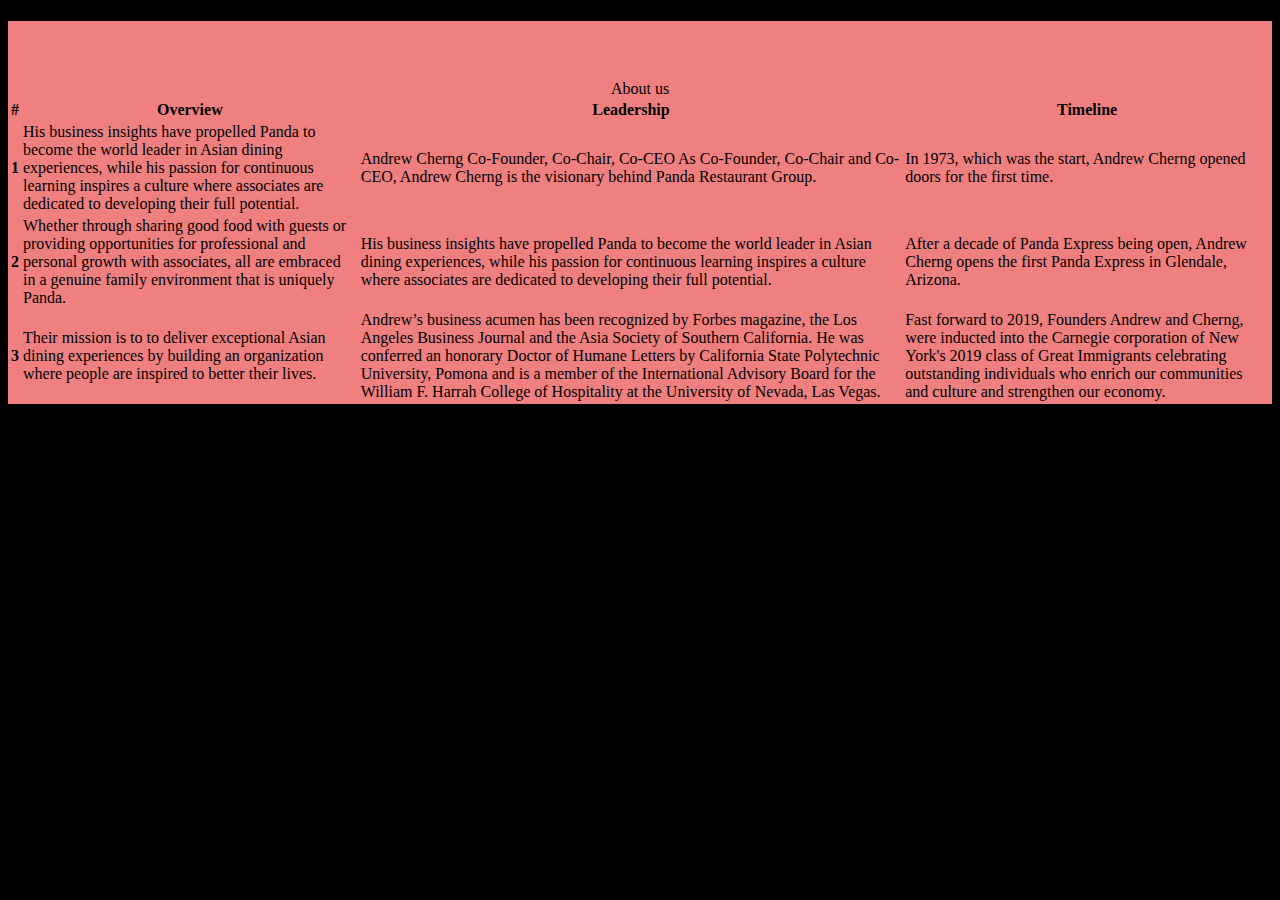
<file: about.html>
<!doctype html>
<html lang="en">
  <head>
    <!-- Required meta tags -->
    <meta charset="utf-8">
    <meta name="viewport" content="width=device-width, initial-scale=1">

    <!-- Bootstrap CSS -->
    <link href="https://cdn.jsdelivr.net/npm/bootstrap@5.0.1/dist/css/bootstrap.min.css" rel="stylesheet" integrity="sha384-+0n0xVW2eSR5OomGNYDnhzAbDsOXxcvSN1TPprVMTNDbiYZCxYbOOl7+AMvyTG2x" crossorigin="anonymous">
    <link rel="stylesheet" href="index.css"></style>
    <title>About</title>
  </head>
  <body>
    <h1>About</h1>
    <table class="table caption-top">
        <caption>About us </caption>
        <thead>
          <tr>
            <th scope="col">#</th>
            <th scope="col">Overview</th>
            <th scope="col">Leadership</th>
            <th scope="col">Timeline</th>
          </tr>
        </thead>
        <tbody>
          <tr>
            <th scope="row">1</th>
            <td>His business insights have propelled Panda to become the world leader in Asian dining experiences, while his passion for continuous learning inspires a culture where associates are dedicated to developing their full potential.</td>
            <td>Andrew Cherng
                Co-Founder, Co-Chair, Co-CEO
                    As Co-Founder, Co-Chair and Co-CEO, Andrew Cherng is the visionary behind Panda Restaurant Group. </td>
            <td>In 1973, which was the start, Andrew Cherng opened doors for the first time.</td>
          </tr>
          <tr>
            <th scope="row">2</th>
            <td>Whether through sharing good food with guests or providing opportunities for professional and personal growth with associates, all are embraced in a genuine family environment that is uniquely Panda.</td>
            <td>His business insights have propelled Panda to become the world leader in Asian dining experiences, while his passion for continuous learning inspires a culture where associates are dedicated to developing their full potential.</td>
            <td>After a decade of Panda Express being open, Andrew Cherng opens the first Panda Express in Glendale, Arizona.</td>
          </tr>
          <tr>
            <th scope="row">3</th>
            <td>Their mission is to to deliver exceptional Asian dining experiences by building an organization where people are inspired to better their lives.</td>
            <td>Andrew’s business acumen has been recognized by Forbes magazine, the Los Angeles Business Journal and the Asia Society of Southern California. He was conferred an honorary Doctor of Humane Letters by California State Polytechnic University, Pomona and is a member of the International Advisory Board for the William F. Harrah College of Hospitality at the University of Nevada, Las Vegas.

                </td>
            <td>Fast forward to 2019, Founders Andrew and Cherng, were inducted into the Carnegie corporation of New York's 2019 class of Great Immigrants
                celebrating outstanding individuals who enrich our communities and culture and strengthen our economy. 
            </td>
          </tr>
        </tbody>
      </table>
    <!-- Optional JavaScript; choose one of the two! -->

    <!-- Option 1: Bootstrap Bundle with Popper -->
    <script src="https://cdn.jsdelivr.net/npm/bootstrap@5.0.1/dist/js/bootstrap.bundle.min.js" integrity="sha384-gtEjrD/SeCtmISkJkNUaaKMoLD0//ElJ19smozuHV6z3Iehds+3Ulb9Bn9Plx0x4" crossorigin="anonymous"></script>

    <!-- Option 2: Separate Popper and Bootstrap JS -->
    <!--
    <script src="https://cdn.jsdelivr.net/npm/@popperjs/core@2.9.2/dist/umd/popper.min.js" integrity="sha384-IQsoLXl5PILFhosVNubq5LC7Qb9DXgDA9i+tQ8Zj3iwWAwPtgFTxbJ8NT4GN1R8p" crossorigin="anonymous"></script>
    <script src="https://cdn.jsdelivr.net/npm/bootstrap@5.0.1/dist/js/bootstrap.min.js" integrity="sha384-Atwg2Pkwv9vp0ygtn1JAojH0nYbwNJLPhwyoVbhoPwBhjQPR5VtM2+xf0Uwh9KtT" crossorigin="anonymous"></script>
    -->
  </body>
</html>
</file>
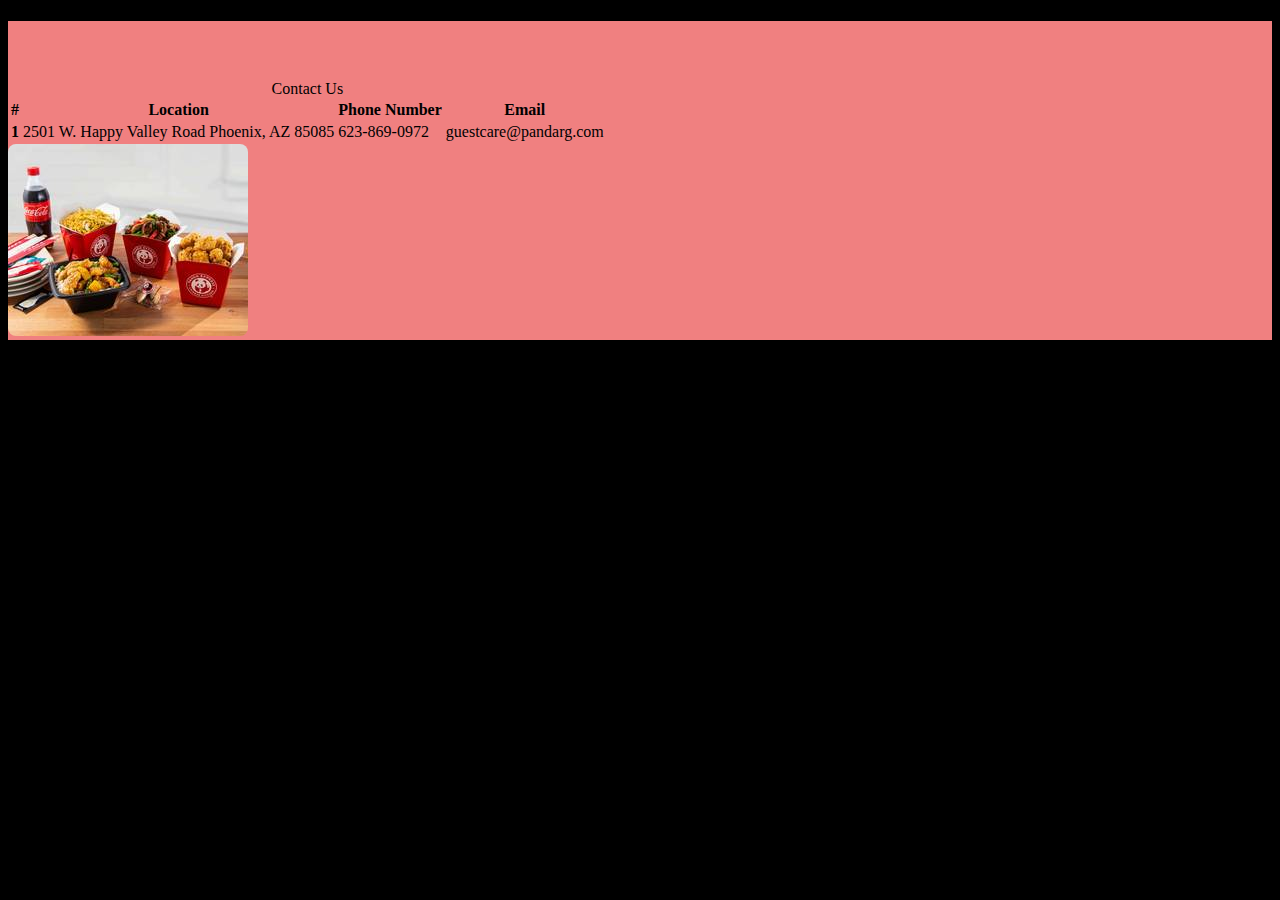
<file: contact.html>
<!doctype html>
<html lang="en">
  <head>
    <!-- Required meta tags -->
    <meta charset="utf-8">
    <meta name="viewport" content="width=device-width, initial-scale=1">

    <!-- Bootstrap CSS -->
    <link href="https://cdn.jsdelivr.net/npm/bootstrap@5.0.1/dist/css/bootstrap.min.css" rel="stylesheet" integrity="sha384-+0n0xVW2eSR5OomGNYDnhzAbDsOXxcvSN1TPprVMTNDbiYZCxYbOOl7+AMvyTG2x" crossorigin="anonymous">
    <link rel="stylesheet" href="index.css"></style>
    <title>Contact</title>
  </head>
  
  <body>
    <h1>Contact</h1>
    
    <table class="table caption-top">
        <caption>Contact Us</caption>
        <thead>
          <tr>
            <th scope="col">#</th>
            <th scope="col">Location</th>
            <th scope="col">Phone Number</th>
            <th scope="col">Email</th>
          </tr>
        </thead>
        <tbody>
          <tr>
            <th scope="row">1</th>
            <td>2501 W. Happy Valley Road
                Phoenix, AZ 85085</td>
            <td>623-869-0972</td>
            <td>guestcare@pandarg.com</td>
          </tr>
        </tbody>
      </table>


    <!-- Optional JavaScript; choose one of the two! -->

    <!-- Option 1: Bootstrap Bundle with Popper -->
    <script src="https://cdn.jsdelivr.net/npm/bootstrap@5.0.1/dist/js/bootstrap.bundle.min.js" integrity="sha384-gtEjrD/SeCtmISkJkNUaaKMoLD0//ElJ19smozuHV6z3Iehds+3Ulb9Bn9Plx0x4" crossorigin="anonymous"></script>

    <!-- Option 2: Separate Popper and Bootstrap JS -->
    <!--
    <script src="https://cdn.jsdelivr.net/npm/@popperjs/core@2.9.2/dist/umd/popper.min.js" integrity="sha384-IQsoLXl5PILFhosVNubq5LC7Qb9DXgDA9i+tQ8Zj3iwWAwPtgFTxbJ8NT4GN1R8p" crossorigin="anonymous"></script>
    <script src="https://cdn.jsdelivr.net/npm/bootstrap@5.0.1/dist/js/bootstrap.min.js" integrity="sha384-Atwg2Pkwv9vp0ygtn1JAojH0nYbwNJLPhwyoVbhoPwBhjQPR5VtM2+xf0Uwh9KtT" crossorigin="anonymous"></script>
    -->
    <img src= "pandapicture.jpeg" alt="100%">
  </body>
</html>
</file>
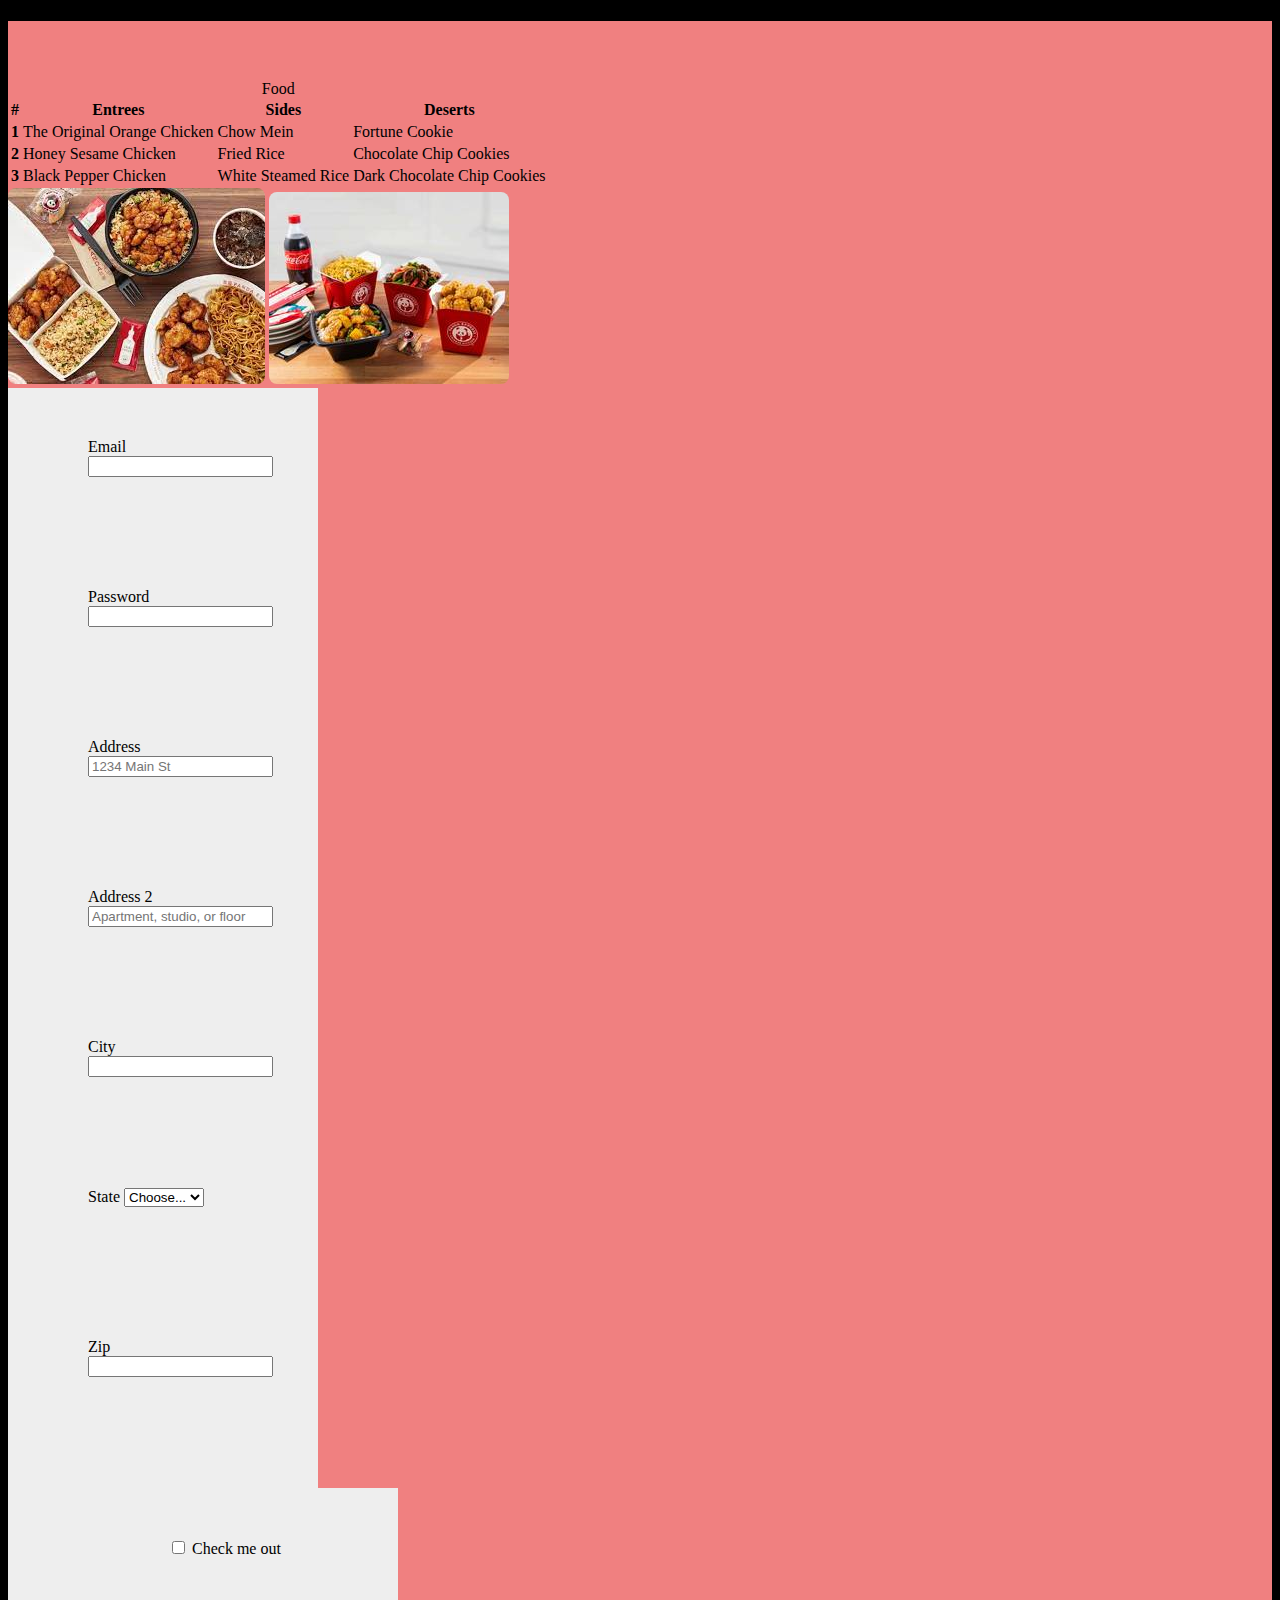
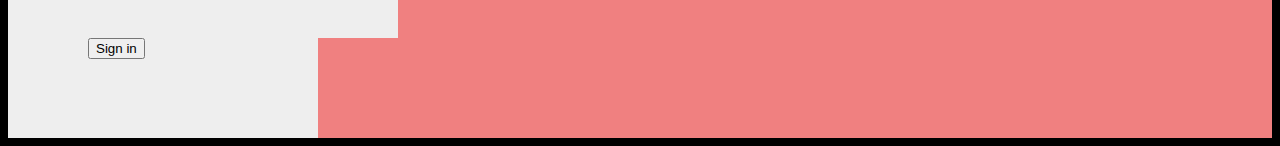
<file: products.html>
<!doctype html>
<html lang="en">
  <head>
    <!-- Required meta tags -->
    <meta charset="utf-8">
    <meta name="viewport" content="width=device-width, initial-scale=1">

    <!-- Bootstrap CSS -->
    <link href="https://cdn.jsdelivr.net/npm/bootstrap@5.0.1/dist/css/bootstrap.min.css" rel="stylesheet" integrity="sha384-+0n0xVW2eSR5OomGNYDnhzAbDsOXxcvSN1TPprVMTNDbiYZCxYbOOl7+AMvyTG2x" crossorigin="anonymous">
    <link rel="stylesheet" href="index.css"></style>
    <title>Products</title>
  </head>
  <body>
    <h1>Products</h1>
    <table class="table caption-top">
        <caption>Food</caption>
        <thead>
          <tr>
            <th scope="col">#</th>
            <th scope="col">Entrees</th>
            <th scope="col">Sides</th>
            <th scope="col">Deserts</th>
          </tr>
        </thead>
        <tbody>
          <tr>
            <th scope="row">1</th>
            <td>The Original Orange Chicken</td>
            <td>Chow Mein</td>
            <td>Fortune Cookie</td>
          </tr>
          <tr>
            <th scope="row">2</th>
            <td>Honey Sesame Chicken</td>
            <td>Fried Rice</td>
            <td>Chocolate Chip Cookies</td>
          </tr>
          <tr>
            <th scope="row">3</th>
            <td>Black Pepper Chicken</td>
            <td>White Steamed Rice</td>
            <td>Dark Chocolate Chip Cookies</td>
          </tr>
        </tbody>
      </table>
      <img src= "2panda.jpeg" alt="100%">
      <img src= "pandapicture.jpeg" alt="100%">
    <!-- Optional JavaScript; choose one of the two! -->

    <!-- Option 1: Bootstrap Bundle with Popper -->
    <script src="https://cdn.jsdelivr.net/npm/bootstrap@5.0.1/dist/js/bootstrap.bundle.min.js" integrity="sha384-gtEjrD/SeCtmISkJkNUaaKMoLD0//ElJ19smozuHV6z3Iehds+3Ulb9Bn9Plx0x4" crossorigin="anonymous"></script>

    <!-- Option 2: Separate Popper and Bootstrap JS -->
    <!--
    <script src="https://cdn.jsdelivr.net/npm/@popperjs/core@2.9.2/dist/umd/popper.min.js" integrity="sha384-IQsoLXl5PILFhosVNubq5LC7Qb9DXgDA9i+tQ8Zj3iwWAwPtgFTxbJ8NT4GN1R8p" crossorigin="anonymous"></script>
    <script src="https://cdn.jsdelivr.net/npm/bootstrap@5.0.1/dist/js/bootstrap.min.js" integrity="sha384-Atwg2Pkwv9vp0ygtn1JAojH0nYbwNJLPhwyoVbhoPwBhjQPR5VtM2+xf0Uwh9KtT" crossorigin="anonymous"></script>
    -->
    <form class="row g-3">
            <div class="col-md-6">
              <label for="inputEmail4" class="form-label">Email</label>
              <input type="email" class="form-control" id="inputEmail4">
            </div>
            <div class="col-md-6">
              <label for="inputPassword4" class="form-label">Password</label>
              <input type="password" class="form-control" id="inputPassword4">
            </div>
            <div class="col-12">
              <label for="inputAddress" class="form-label">Address</label>
              <input type="text" class="form-control" id="inputAddress" placeholder="1234 Main St">
            </div>
            <div class="col-12">
              <label for="inputAddress2" class="form-label">Address 2</label>
              <input type="text" class="form-control" id="inputAddress2" placeholder="Apartment, studio, or floor">
            </div>
            <div class="col-md-6">
              <label for="inputCity" class="form-label">City</label>
              <input type="text" class="form-control" id="inputCity">
            </div>
            <div class="col-md-4">
              <label for="inputState" class="form-label">State</label>
              <select id="inputState" class="form-select">
                <option selected>Choose...</option>
                <option>...</option>
              </select>
            </div>
            <div class="col-md-2">
              <label for="inputZip" class="form-label">Zip</label>
              <input type="text" class="form-control" id="inputZip">
            </div>
            <div class="col-12">
              <div class="form-check">
                <input class="form-check-input" type="checkbox" id="gridCheck">
                <label class="form-check-label" for="gridCheck">
                  Check me out
                </label>
              </div>
            </div>
            <div class="col-12">
              <button type="submit" class="btn btn-primary">Sign in</button>
            </div>
          </form>
  </body>
</html>
</file>
<file: index.css>
html{
    background-color: black;
}
h1{
   color:lightcoral;
}

body{
    background-color: lightcoral;
}
p.solid {border-style: solid;}

.p1 {
    font-family: "Times New Roman", Times, serif;
  }
h3 {
    text-decoration: underline;
  }
h1 {
    text-shadow: 2px 2px;}
    p.thick {
        font-weight: bold;
      }
  p {
    margin-top: 100px;
    margin-bottom: 100px;
    margin-right: 150px;
    margin-left: 80px;
  }
  p.ex1 {
    border: 1px solid black;
    outline-style: solid;
    outline-color: lightcoral;
    outline-width: thin;
  }
    div {
        padding-top: 50px;
        padding-right: 30px;
        padding-bottom: 50px;
        padding-left: 80px;
      }

      div {
        width: 200px;
        height: 50px;
        background-color: #eee;
        overflow: visible;
      }

      #grad {
        background-image: linear-gradient(to right, lightcoral , black);
      }

      img {
        border-radius: 8px;
      }
      body {
        counter-reset: section;
      }
      
      h2::before {
        counter-increment: section;
        content: "Section " counter(section) ": ";
      }
      .header {
        background-color: #F1F1F1;
        text-align: center;
        padding: 20px;
      }
</file>
